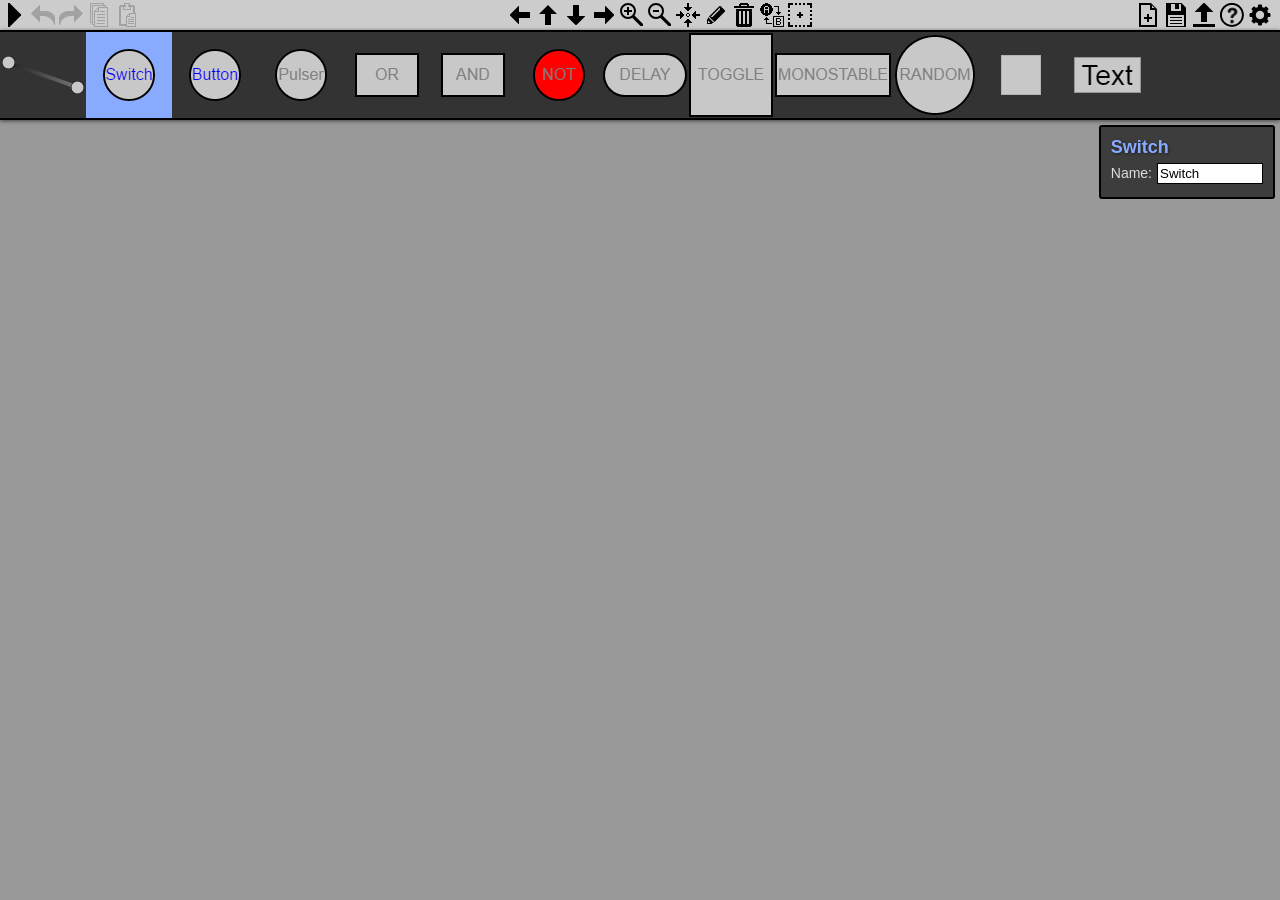
<file: logicboard/index.html>
<!DOCTYPE html>
<html>
	<head>
		<title>Logic Board (Alpha)</title>
		<script type="text/javascript" src="../jquery-min-1.7.js"></script>
		<script type="text/javascript" src="../clipboard-min-1.5.8.js"></script>
		<script type="text/javascript" src="logicboard.js"></script>
		<link rel="stylesheet" type="text/css" href="logicboard.css"/>
		<meta http-equiv="content-type" content="text/html; charset=UTF-8" />
		<!--<meta name="viewport" content="width=device-width, initial-scale=1.0" />-->
	</head>
	<body style="overflow:hidden;">
		<div id="popupWrap" class="hidden">
			<div id="popup">
				
				<p id="popupMsg" class="selectable"></p>
				<input type="text" id="popupInput" class="hidden" value="" maxlength="100">
				
				<div id="popupCancel" class="pButton hidden selectable" style="bottom:0px; left:0px;">
					<img src="icons/close.svg" height="20px" width="20px" />
					<p>Cancel</p>
				</div>
				
				<div id="popupClose" class="pButton hidden selectable" style="bottom:0px; left:54px;">
					<img src="icons/close.svg" height="20px" width="20px" />
					<p>Close</p>
				</div>
				
				<div id="popupConfirm" class="pButton hidden selectable" style="bottom:0px; right:0px;">
					<img src="icons/confirm.svg" height="20px" width="20px" />
					<p>Confirm</p>
				</div>
				
			</div>
		</div>
		<div id="overlay" class="hidden">
			<img src="icons/close.svg" id="close" title="Close" alt="Close" />
			<div id="menu_save" class="menu hidden">
				<h1>Download Project</h1>
				<p style="display:inline-block; margin-right:5px;">Enter name:</p>
				<input type="text" id="downloadName" value="new_project">
				<br />
				<img src="icons/download_big.png" id="downloadButton" title="Download" alt="Download File" />
				<br />
				<h2>...or you can save this manually:</h2>
				<input type="button" value="Click here to copy this:" id="copyButton" style="margin-right:5px;">
				<input type="text" id="exportSave">
				<p class="hidden" id="copyDone">Succesfully copied!</p>
			</div>
			
			<div id="menu_load" class="menu hidden">
				<h1>Upload Project</h1>
				<input type="file" id="inputFile" accept=".lgb" style="display:none;">
				<label for="inputFile" id="labelFile">Choose file...</label>
				<p style="margin-top:50px;">...or paste in data manually:</p>
				<input type="text" id="pasteImport" >
				<input type="button" id="pasteButton" value="LOAD" style="margin-left:5px;">
			</div>
			
			<div id="menu_settings" class="menu hidden">
				<h1>Options</h1>
				<table id="settingsTable">
					<tr>
						<td id="speedSetting" class="selectable">Ticks per second: 100</td>
						<td><input type="button" value="Change" id="speed"></td>
					</tr>
					<tr>
						<td class="selectable">Display Debug Info</td>
						<td><div id="debugSlider" class="slider"><div></div></div></td>
					</tr>
					<tr>
						<td class="selectable">Show Grid</td>
						<td><div id="gridSlider" class="slider activated"><div></div></div></td>
					</tr>
					<tr>
						<td class="selectable">Dark Mode</td>
						<td><div id="darkSlider" class="slider"><div></div></div></td>
					</tr>
					<tr>
						<td class="selectable">Track view position with UNDO</td>
						<td><div id="undoSlider" class="slider"><div></div></div></td>
					</tr>
					<tr>
						<td class="selectable">Auto-align objects to grid</td>
						<td><div id="alignSlider" class="slider"><div></div></div></td>
					</tr>
				</table>
				<br />
				<input type="button" id="resetPosButton" value="Reset grid position & zoom" style="margin-top:16px;">
			</div>
			
			<div id="menu_info" class="menu hidden">
				<h1>Information</h1>
				<div id="InformationWrapper">
					<div id="information" class="selectable">
						<h2>Node description:</h2>
						<div class="infosection">
							<img src="nodes/line.png" alt="Connection Line" />
							<p><strong>Connects nodes together.</strong><br />When selected, click one node, then click another one. This connect those two nodes.<br />The order in which you connect the nodes matters! The power will only flow from the first node to the last one.<br />Some nodes cannot be connected, while others don't allow you to start a connection from them.</p>
						</div>
						<div class="infosection">
							<img src="nodes/switch.png" alt="Switch" />
							<p><strong>Click to turn ON/OFF.</strong><br />When the circuit is running, click on the switch to turn it ON/OFF.<br />Can be renamed using EDIT.</p>
						</div>
						<div class="infosection">
							<img src="nodes/button.png" alt="Button" />
							<p><strong>Click to turn ON.</strong><br />When the circuit is running, click on the button to turn it ON.<br />It will turn OFF immediately after you stop holding your mouse button.<br />Can be renamed using EDIT.</p>
						</div>
					</div>
				</div>
			</div>
		</div>
		<div id="fileOverlay" class="hidden">
			<img src="icons/file.png" id="fileIcon" alt="Drop file here" />
		</div>
		<div id="panel">
			<div id="StopControls" class="hidden">
				<img src="icons/stop.svg" id="stop" class="button" title="STOP" alt="Stop Simulation" />
				<img src="icons/pause.svg" id="pause" class="button" title="Pause / Continue" alt="Pause/Continue Simulation" />
				<img src="icons/step.svg" id="step" class="button disabled" title="Step" alt="Step" />
			</div>
			<div id="StartControls">
				<img src="icons/start.svg" id="start" class="button" title="START Simulation" alt="Start Simulation" />
				<img src="icons/undo.png" id="undo" class="button disabled" title="Undo" alt="Undo" />
				<img src="icons/redo.png" id="redo" class="button disabled" title="Redo" alt="Redo" />
			</div>
			<div id="ClipboardControls">
				<img src="icons/copy.png" id="copy" class="button disabled" title="Copy selection" alt="Copy" />
				<img src="icons/paste.png" id="paste" class="button disabled" title="Paste selection" alt="Paste" />
			</div>
			<div id="MainControls">
				<img src="icons/left.svg" id="move_left" class="button" title="Move Left" alt="Move left" />
				<img src="icons/up.svg" id="move_up" class="button" title="Move Up" alt="Move up" />
				<img src="icons/down.svg" id="move_down" class="button" title="Move Down" alt="Move down" />
				<img src="icons/right.svg" id="move_right" class="button" title="Move Right" alt="Move right" />
				<img src="icons/zoom.svg" id="zoom" class="button" title="Zoom+" alt="Zoom+" />
				<img src="icons/unzoom.svg" id="unzoom" class="button" title="Zoom-" alt="Zoom-" />
				<img src="icons/teleport.png" id="teleport" class="button" title="Teleport to coordinates" alt="Teleport" />
				<img src="icons/edit.svg" id="edit" class="button" title="Edit Object" alt="Edit" />
				<img src="icons/delete.png" id="delete" class="button" title="Delete Object" alt="Delete" />
				<img src="icons/replace.png" id="replace" class="button" title="Replace Object" alt="Replace" />
				<img src="icons/select.svg" id="select" class="button" title="Select Objects" alt="Selection" />
			</div>
			<div id="Options">
				<img src="icons/new.svg" id="new" class="button" title="New Project" alt="New" />
				<img src="icons/save.svg" id="save" class="button" title="Save Project" alt="Save" />
				<img src="icons/load.svg" id="load" class="button" title="Load Project" alt="Load" />
				<img src="icons/help.png" id="info" class="button" title="Help / Information / Tutorial" alt="Info" />
				<img src="icons/settings.svg" id="settings" class="button" title="Options" alt="Settings" />
			</div>
		</div>
		<div id="nodebarContainer">
			<div id="nodebar">
				<img src="nodes/line.png" id="line" class="node" title="Connection Line" alt="Line" />
				<img src="nodes/switch.png" id="1" class="node selected" title="Switch" alt="Switch" />
				<img src="nodes/button.png" id="2" class="node" title="Button" alt="Button" />
				<img src="nodes/pulser.png" id="3" class="node" title="Pulser" alt="Pulser" />
				<img src="nodes/or.png" id="4" class="node" title="OR Gate" alt="OR Gate" />
				<img src="nodes/and.png" id="5" class="node" title="AND Gate" alt="AND Gate" />
				<img src="nodes/not.png" id="6" class="node" title="NOT Gate" alt="NOT Gate" />
				<img src="nodes/delay.png" id="7" class="node" title="Delay" alt="Delay" />
				<img src="nodes/toggle.png" id="8" class="node" title="Toggle" alt="Toggle" />
				<img src="nodes/monostable.png" id="9" class="node" title="Monostable" alt="Monostable" />
				<img src="nodes/random.png" id="10" class="node" title="Randomizer" alt="Randomizer" />
				<img src="nodes/output.png" id="12" class="node" title="Output Lamp" alt="Output" />
				<img src="nodes/label.png" id="13" class="node" title="Label" alt="Label" />
			</div>
		</div>
		<div id="canvasContainer">
			<canvas id="canvas" width="0" height="0"></canvas>
			<p id="debug" class="hidden"></p>
			<div id="place">
				<div id="place1" class="placeOpt">
					<h5>Switch</h5>
					<p>Name:</p>
					<input type="text" value="Switch" maxlength="100">
				</div>
				<div id="place2" class="placeOpt hidden">
					<h5>Button</h5>
					<p>Name:</p>
					<input type="text" value="Button" maxlength="100">
				</div>
				<div id="place3" class="placeOpt hidden">
					<h5>Pulser</h5>
					<p>Interval:</p>
					<input type="number" value="5" min="0" max="3600000">
				</div>
				<div id="place6" class="placeOpt hidden">
					<h5>NOT Gate</h5>
					<br />
					<p>Default power state:</p>
					<div class="slider activated"><div></div></div>
				</div>
				<div id="place7" class="placeOpt hidden">
					<h5>Delay</h5>
					<p>Delay:</p>
					<input type="number" value="5" min="0" max="3600000">
					<p>Short pulse:</p>
					<div class="slider"><div></div></div>
				</div>
				<div id="place8" class="placeOpt hidden">
					<h5>Toggle</h5>
					<p>Default power state:</p>
					<div class="slider"><div></div></div>
				</div>
				<div id="place11" class="placeOpt hidden">
					<h5>Note</h5>
					<p>Note:</p>
					<input type="text">
				</div>
				<div id="place12" class="placeOpt hidden">
					<h5>Output lamp</h5>
					<p>Name:</p>
					<input type="text" maxlength="100">
				</div>
				<div id="place13" class="placeOpt hidden">
					<h5>Label</h5>
					<p>Text:</p>
					<input type="text" value="Label" maxlength="100">
				</div>
			</div>
		</div>
	</body>
</html>
</file>
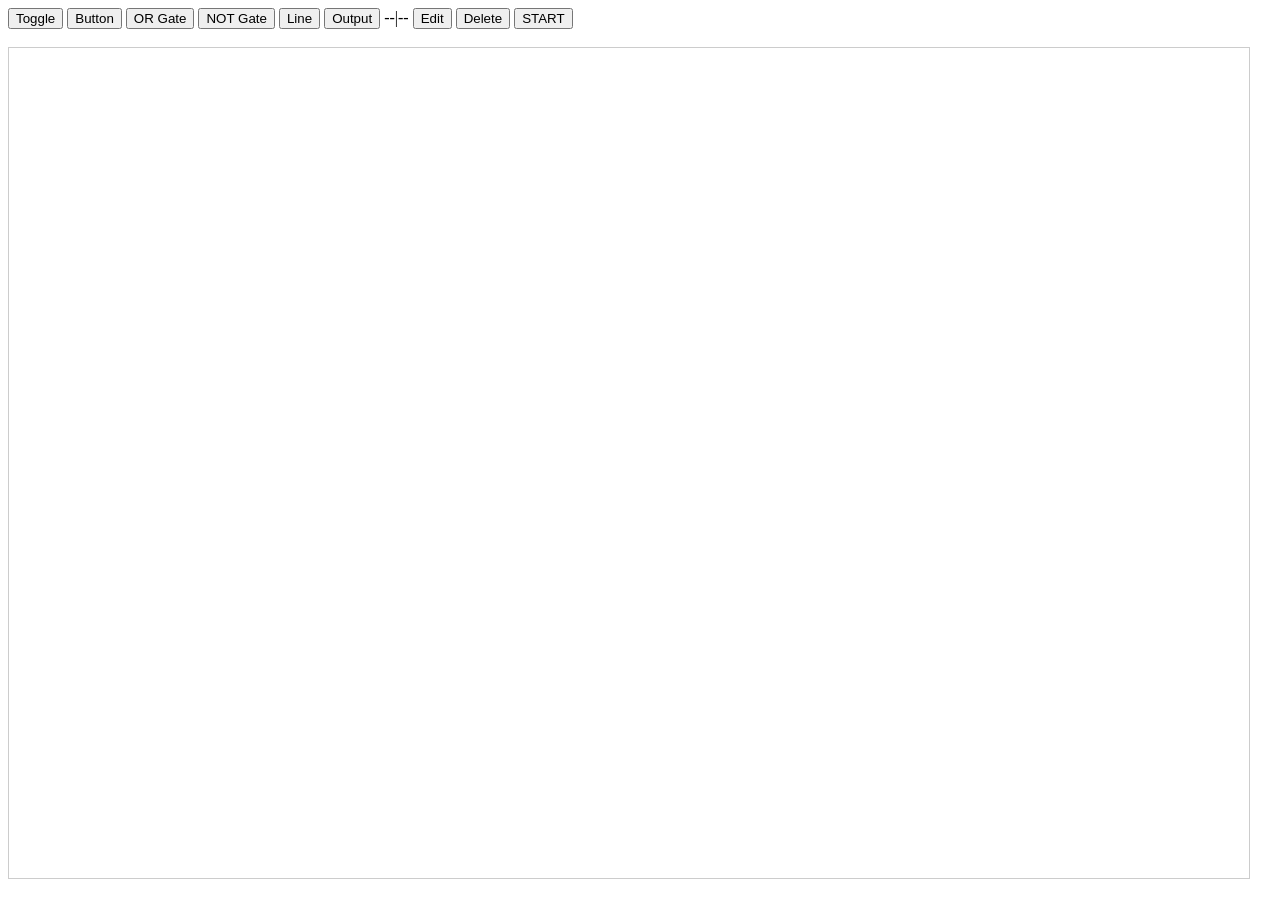
<file: v0.2/index.html>
<!DOCTYPE html>
<html>
	<head>
		<title>Canvas Test</title>
		<script type="text/javascript" src="../jquery-min-1.7.js"></script>
		<script type="text/javascript" src="logicboard.js"></script>
		<meta http-equiv="content-type" content="text/html; charset=UTF-8" />
	</head>
	<body>
		<div id="SelectNode">
			<button id="nodeToggle" name="nodeToggle">Toggle</button>
			<button id="nodeButton" name="nodeButton">Button</button>
			<button id="nodeOr" name="nodeOr">OR Gate</button>
			<button id="nodeNot" name="nodeNot">NOT Gate</button>
			<button id="nodeLine" name="nodeLine">Line</button>
			<button id="nodeOutput" name="nodeOutput">Output</button>
			<label>--|--</label>
			<button id="nodeEdit" name="nodeEdit">Edit</button>
			<button id="nodeDelete" name="nodeDelete">Delete</button>
			<button id="nodeStart" name="nodeStart">START</button>
		</div>
		<br />
		<canvas id="canvas" width="1600" height="900" style="display:inline-block; border:1px solid #CCC;"></canvas>
	</body>
</html>
</file>
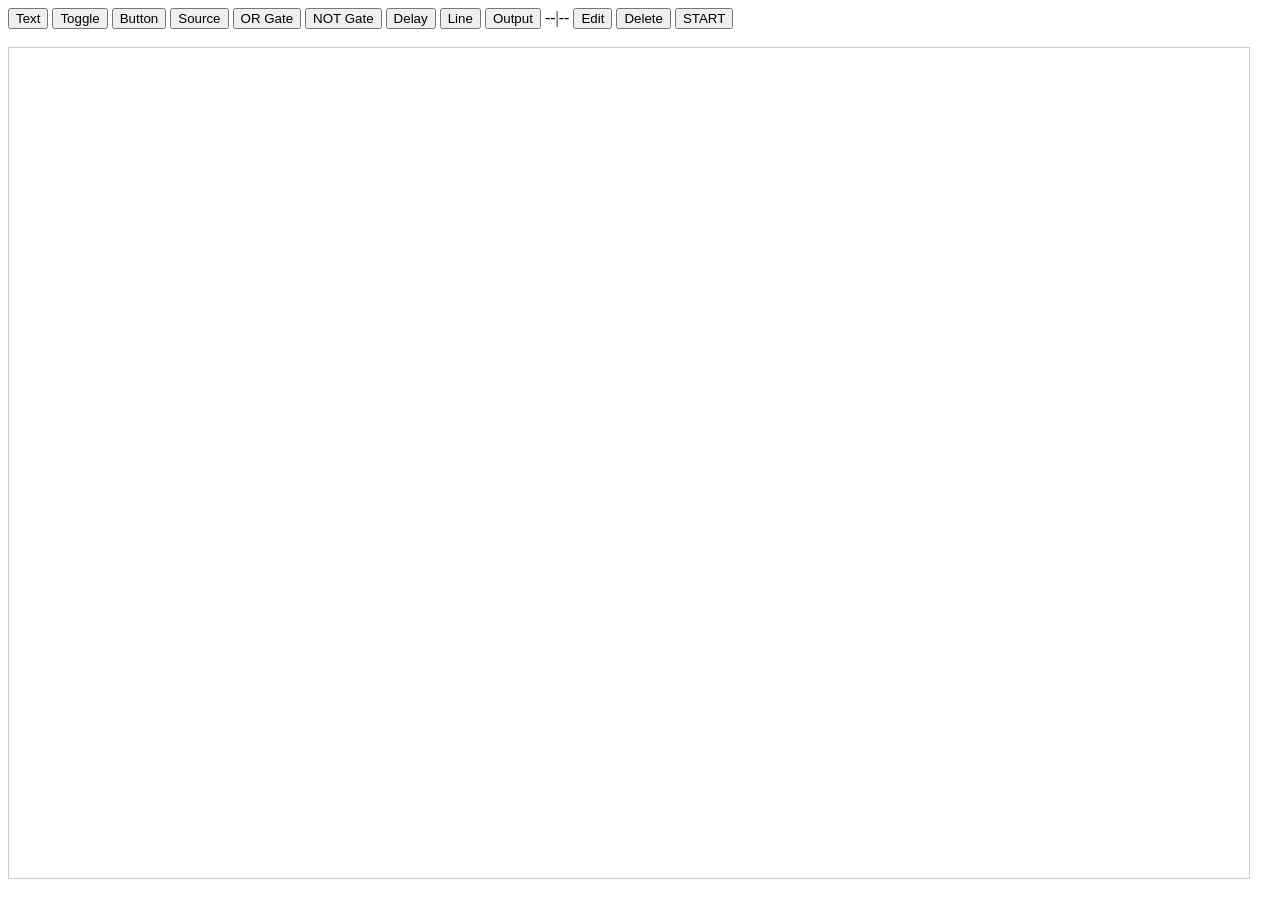
<file: v0.5/index.html>
<!DOCTYPE html>
<html>
	<head>
		<title>Canvas Test</title>
		<script type="text/javascript" src="../jquery-min-1.7.js"></script>
		<script type="text/javascript" src="logicboard.js"></script>
		<meta http-equiv="content-type" content="text/html; charset=UTF-8" />
	</head>
	<body>
		<div id="SelectNode">
			<button id="text" name="nodeText">Text</button>
			<button id="toggle" name="nodeToggle">Toggle</button>
			<button id="button" name="nodeButton">Button</button>
			<button id="source" name="nodeSource">Source</button>
			<button id="or" name="nodeOr">OR Gate</button>
			<button id="not" name="nodeNot">NOT Gate</button>
			<button id="delay" name="nodeDelay">Delay</button>
			<button id="line" name="nodeLine">Line</button>
			<button id="output" name="nodeOutput">Output</button>
			<label>--|--</label>
			<button id="edit" name="edit">Edit</button>
			<button id="delete" name="delete">Delete</button>
			<button id="start" name="start">START</button>
		</div>
		<br />
		<canvas id="canvas" width="1600" height="900" style="display:inline-block; border:1px solid #CCC;"></canvas>
	</body>
</html>
</file>
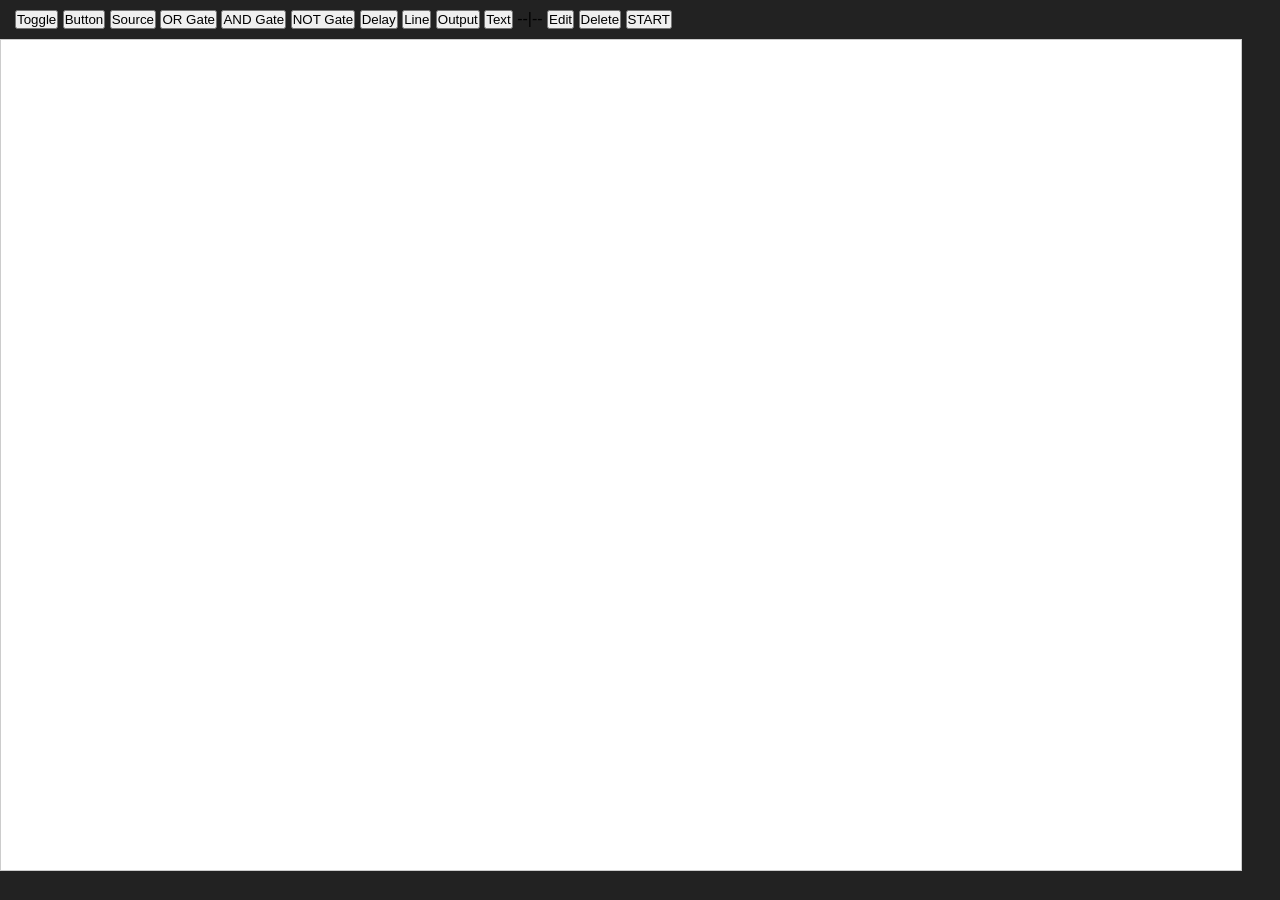
<file: v0.9/index.html>
<!DOCTYPE html>
<html>
	<head>
		<title>Logic Board Project</title>
		<script type="text/javascript" src="../jquery-min-1.7.js"></script>
		<script type="text/javascript" src="logicboard.js"></script>
		<link rel="stylesheet" type="text/css" href="logicboard.css"/>
		<meta http-equiv="content-type" content="text/html; charset=UTF-8" />
	</head>
	<body>
		<div id="SelectNode">
			<button id="toggle" name="nodeToggle">Toggle</button>
			<button id="button" name="nodeButton">Button</button>
			<button id="source" name="nodeSource">Source</button>
			<button id="or" name="nodeOr">OR Gate</button>
			<button id="and" name="nodeAnd">AND Gate</button>
			<button id="not" name="nodeNot">NOT Gate</button>
			<button id="delay" name="nodeDelay">Delay</button>
			<button id="line" name="nodeLine">Line</button>
			<button id="output" name="nodeOutput">Output</button>
			<button id="text" name="nodeText">Text</button>
			<label>--|--</label>
			<button id="edit" name="edit">Edit</button>
			<button id="delete" name="delete">Delete</button>
			<button id="start" name="start">START</button>
		</div>
		<div id="StopControl" class="hidden">
			<button id="stop" name="stop">STOP</button>
			<button id="pause" name="pause">Pause</button>
		</div>
		<canvas id="canvas" width="1600" height="900" style="display:inline-block; border:1px solid #CCC;"></canvas>
	</body>
</html>
</file>
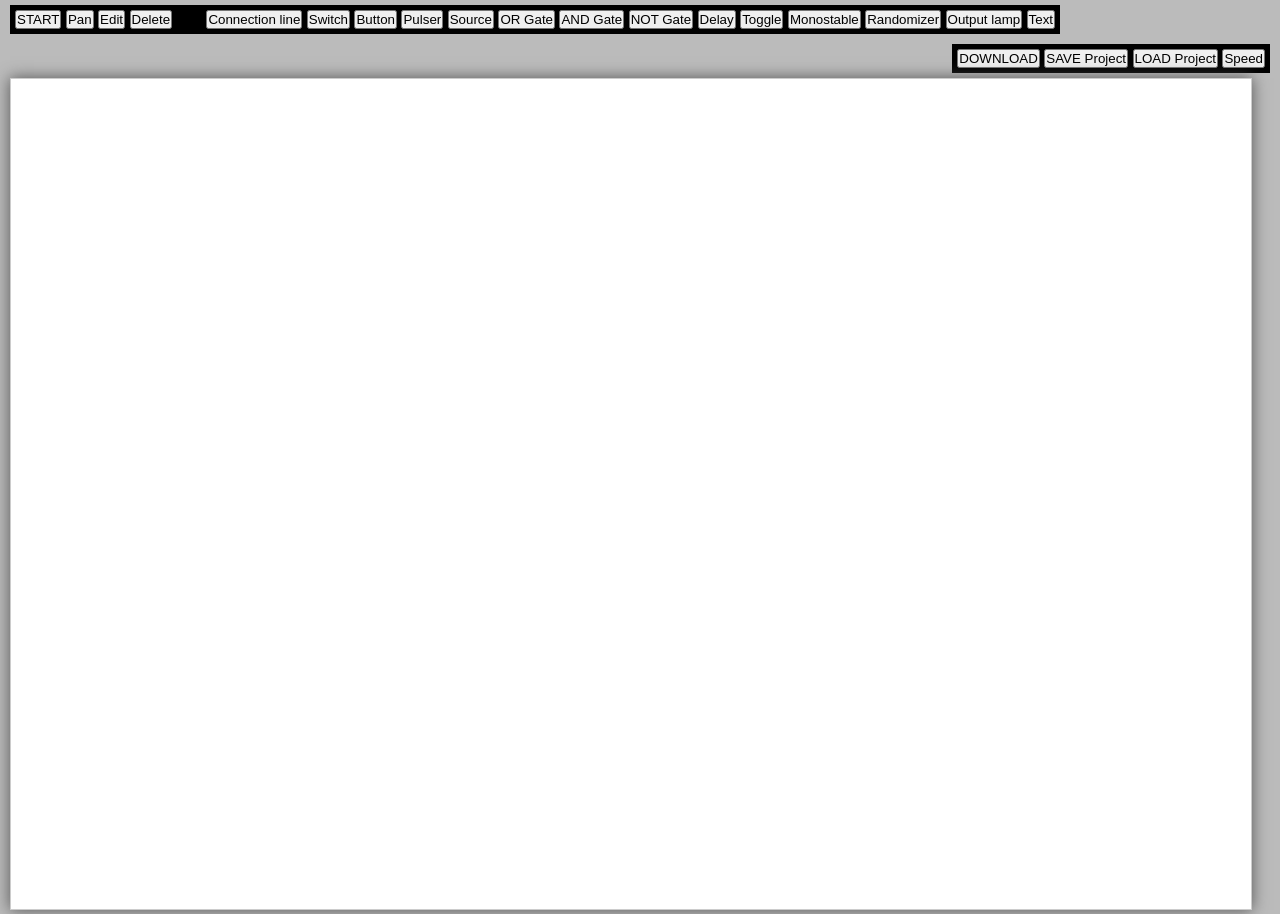
<file: v1.10/index.html>
<!DOCTYPE html>
<html>
	<head>
		<title>Logic Board Project</title>
		<script type="text/javascript" src="../jquery-min-1.7.js"></script>
		<script type="text/javascript" src="logicboard.js"></script>
		<link rel="stylesheet" type="text/css" href="logicboard.css"/>
		<meta http-equiv="content-type" content="text/html; charset=UTF-8" />
	</head>
	<body>
		<div id="overlay" style="position:fixed; width:100%; height:100%; background-color:rgba(60, 60, 60, 0.6);" class="hidden">
			<div id="popup_save" class="popup">
				<p>Copy this:</p>
				<input type="textArea" id="exportSave">
			</div>
		</div>
		<div id="toolbar">
			<div id="SelectNode" class="toolbar">
				<button id="start" name="start">START</button>
				<button id="pan" name="pan">Pan</button>
				<button id="edit" name="edit">Edit</button>
				<button id="delete" name="delete">Delete</button>
				<label>--|--</label>
				<button id="line" name="nodeLine">Connection line</button>
				<button id="switch" name="nodeSwitch">Switch</button>
				<button id="button" name="nodeButton">Button</button>
				<button id="pulser" name="nodePulser">Pulser</button>
				<button id="source" name="nodeSource">Source</button>
				<button id="or" name="nodeOr">OR Gate</button>
				<button id="and" name="nodeAnd">AND Gate</button>
				<button id="not" name="nodeNot">NOT Gate</button>
				<button id="delay" name="nodeDelay">Delay</button>
				<button id="toggle" name="nodeToggle">Toggle</button>
				<button id="monostable" name="nodeMonostable">Monostable</button>
				<button id="random" name="nodeRandom">Randomizer</button>
				<button id="output" name="nodeOutput">Output lamp</button>
				<button id="text" name="nodeText">Text</button>
			</div>
			<div id="StopControl" class="toolbar hidden">
				<button id="stop" name="stop">STOP</button>
				<button id="pause" name="pause">Pause</button>
				<button id="step" name="step" class="hidden">Step&gt;&gt;</button>
			</div>
			<p id="debug" style="display:inline-block" class="hidden"></p>
			<div id="Options" class="toolbar">
				<button id="zoom" name="zoom" class="hidden">Zoom+</button>
				<button id="unzoom" name="unzoom" class="hidden">Zoom-</button>
				<button id="download" name="download">DOWNLOAD</button>
				<button id="save" name="save">SAVE Project</button>
				<button id="load" name="load">LOAD Project</button>
				<button id="speed" name="speed">Speed</button>
			</div>
		</div>
		<canvas id="canvas" width="1600" height="900" style="display:inline-block; border:1px solid #CCC;"></canvas>
	</body>
</html>
</file>
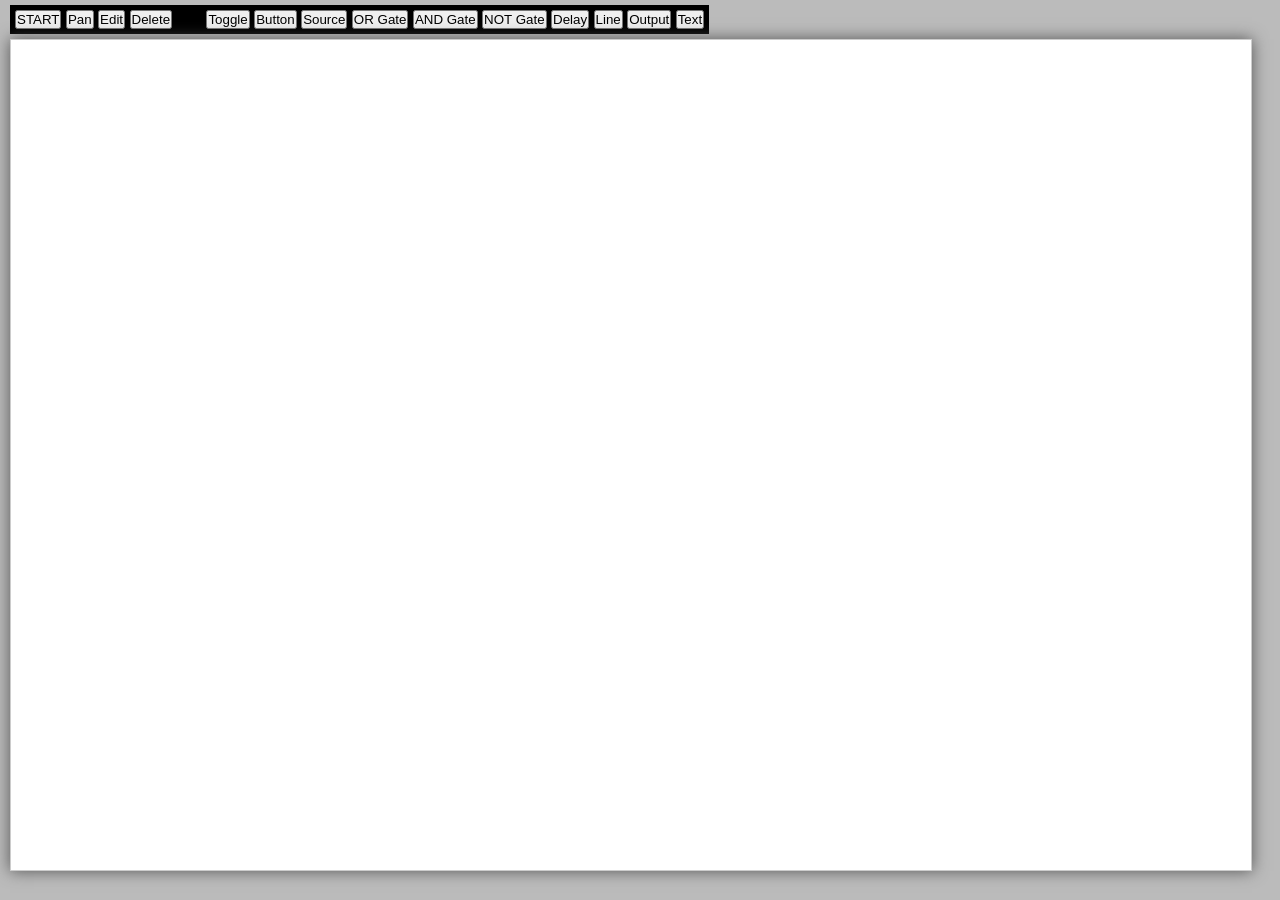
<file: v1.2/index.html>
<!DOCTYPE html>
<html>
	<head>
		<title>Logic Board Project</title>
		<script type="text/javascript" src="../jquery-min-1.7.js"></script>
		<script type="text/javascript" src="logicboard.js"></script>
		<link rel="stylesheet" type="text/css" href="logicboard.css"/>
		<meta http-equiv="content-type" content="text/html; charset=UTF-8" />
	</head>
	<body>
		<div id="SelectNode">
			<button id="start" name="start">START</button>
			<button id="pan" name="pan">Pan</button>
			<button id="edit" name="edit">Edit</button>
			<button id="delete" name="delete">Delete</button>
			<label>--|--</label>
			<button id="toggle" name="nodeToggle">Toggle</button>
			<button id="button" name="nodeButton">Button</button>
			<button id="source" name="nodeSource">Source</button>
			<button id="or" name="nodeOr">OR Gate</button>
			<button id="and" name="nodeAnd">AND Gate</button>
			<button id="not" name="nodeNot">NOT Gate</button>
			<button id="delay" name="nodeDelay">Delay</button>
			<button id="line" name="nodeLine">Line</button>
			<button id="output" name="nodeOutput">Output</button>
			<button id="text" name="nodeText">Text</button>
		</div>
		<div id="StopControl" class="hidden">
			<button id="stop" name="stop">STOP</button>
			<button id="pause" name="pause">Pause</button>
		</div>
		<canvas id="canvas" width="1600" height="900" style="display:inline-block; border:1px solid #CCC;"></canvas>
	</body>
</html>
</file>
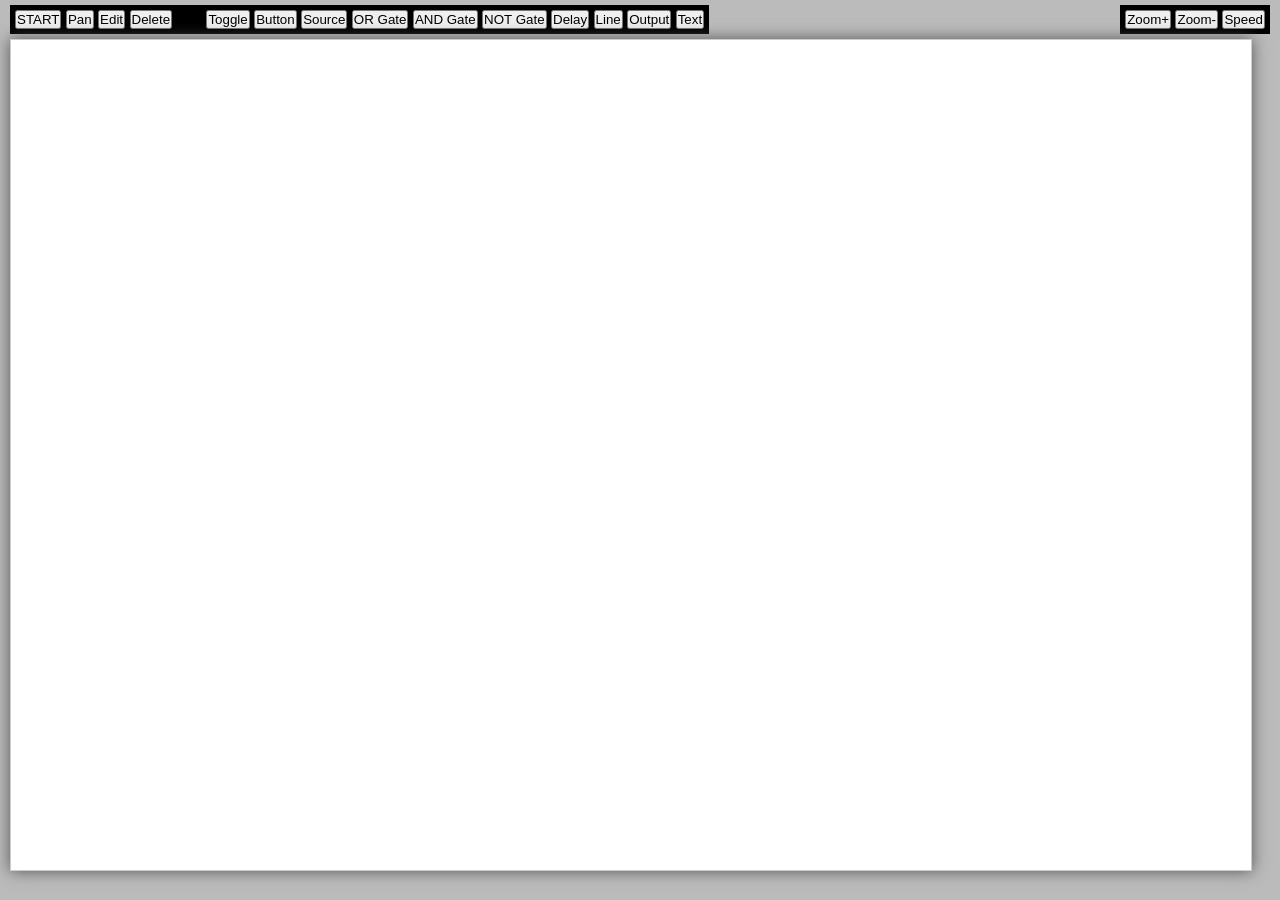
<file: v1.3/index.html>
<!DOCTYPE html>
<html>
	<head>
		<title>Logic Board Project</title>
		<script type="text/javascript" src="../jquery-min-1.7.js"></script>
		<script type="text/javascript" src="logicboard.js"></script>
		<link rel="stylesheet" type="text/css" href="logicboard.css"/>
		<meta http-equiv="content-type" content="text/html; charset=UTF-8" />
	</head>
	<body>
		<div id="SelectNode" class="toolbar">
			<button id="start" name="start">START</button>
			<button id="pan" name="pan">Pan</button>
			<button id="edit" name="edit">Edit</button>
			<button id="delete" name="delete">Delete</button>
			<label>--|--</label>
			<button id="toggle" name="nodeToggle">Toggle</button>
			<button id="button" name="nodeButton">Button</button>
			<button id="source" name="nodeSource">Source</button>
			<button id="or" name="nodeOr">OR Gate</button>
			<button id="and" name="nodeAnd">AND Gate</button>
			<button id="not" name="nodeNot">NOT Gate</button>
			<button id="delay" name="nodeDelay">Delay</button>
			<button id="line" name="nodeLine">Line</button>
			<button id="output" name="nodeOutput">Output</button>
			<button id="text" name="nodeText">Text</button>
		</div>
		<div id="StopControl" class="toolbar hidden">
			<button id="stop" name="stop">STOP</button>
			<button id="pause" name="pause">Pause</button>
			<button id="step" name="step" class="hidden">Step&gt;&gt;</button>
		</div>
		<div id="Options" class="toolbar">
			<button id="zoom" name="zoom">Zoom+</button>
			<button id="unzoom" name="unzoom">Zoom-</button>
			<button id="speed" name="speed">Speed</button>
		</div>
		<canvas id="canvas" width="1600" height="900" style="display:inline-block; border:1px solid #CCC;"></canvas>
	</body>
</html>
</file>
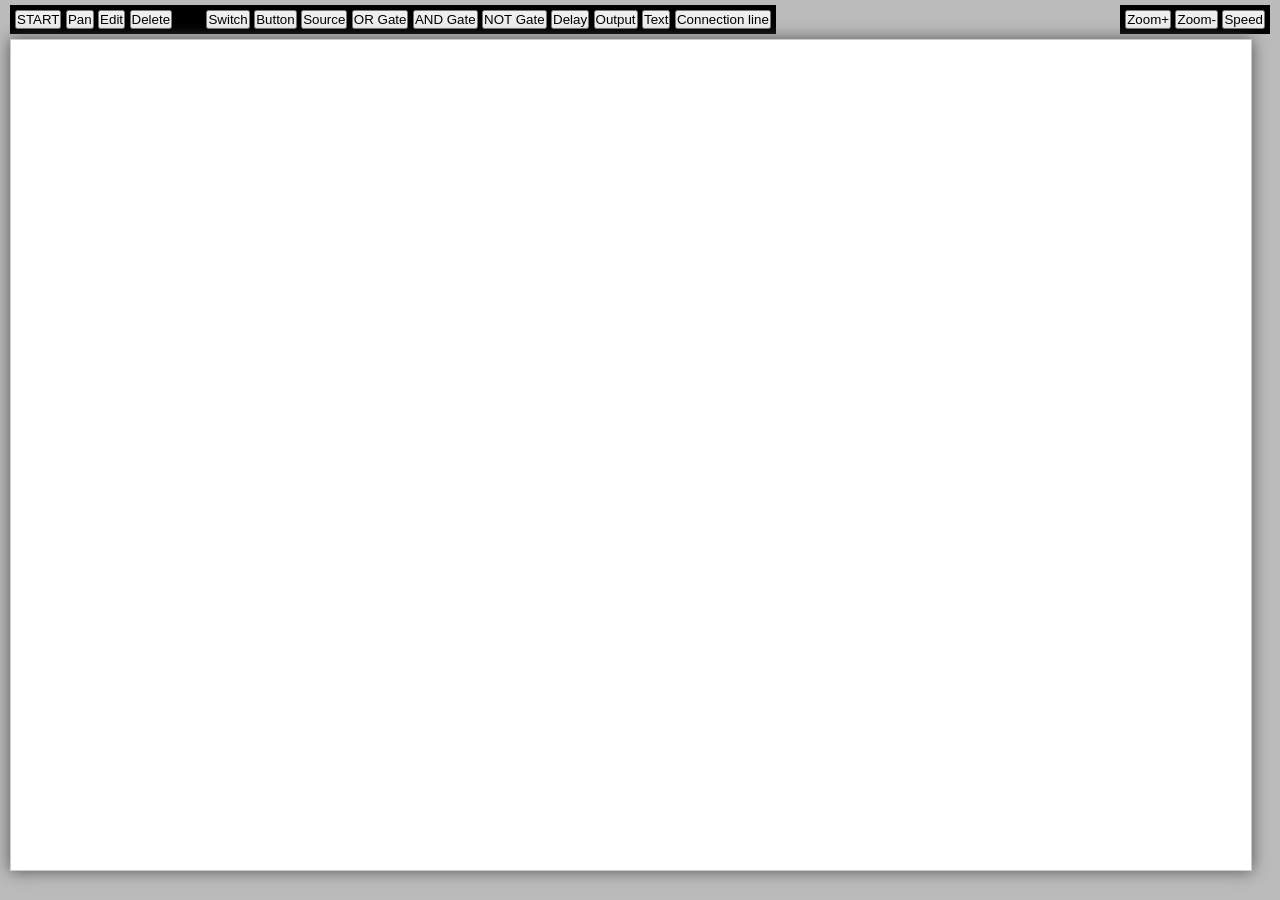
<file: v1.4/index.html>
<!DOCTYPE html>
<html>
	<head>
		<title>Logic Board Project</title>
		<script type="text/javascript" src="../jquery-min-1.7.js"></script>
		<script type="text/javascript" src="logicboard.js"></script>
		<link rel="stylesheet" type="text/css" href="logicboard.css"/>
		<meta http-equiv="content-type" content="text/html; charset=UTF-8" />
	</head>
	<body>
		<div id="SelectNode" class="toolbar">
			<button id="start" name="start">START</button>
			<button id="pan" name="pan">Pan</button>
			<button id="edit" name="edit">Edit</button>
			<button id="delete" name="delete">Delete</button>
			<label>--|--</label>
			<button id="switch" name="nodeSwitch">Switch</button>
			<button id="button" name="nodeButton">Button</button>
			<button id="source" name="nodeSource">Source</button>
			<button id="or" name="nodeOr">OR Gate</button>
			<button id="and" name="nodeAnd">AND Gate</button>
			<button id="not" name="nodeNot">NOT Gate</button>
			<button id="delay" name="nodeDelay">Delay</button>
			<button id="output" name="nodeOutput">Output</button>
			<button id="text" name="nodeText">Text</button>
			<button id="line" name="nodeLine">Connection line</button>
		</div>
		<div id="StopControl" class="toolbar hidden">
			<button id="stop" name="stop">STOP</button>
			<button id="pause" name="pause">Pause</button>
			<button id="step" name="step" class="hidden">Step&gt;&gt;</button>
		</div>
		<div id="Options" class="toolbar">
			<button id="zoom" name="zoom">Zoom+</button>
			<button id="unzoom" name="unzoom">Zoom-</button>
			<button id="speed" name="speed">Speed</button>
		</div>
		<canvas id="canvas" width="1600" height="900" style="display:inline-block; border:1px solid #CCC;"></canvas>
	</body>
</html>
</file>
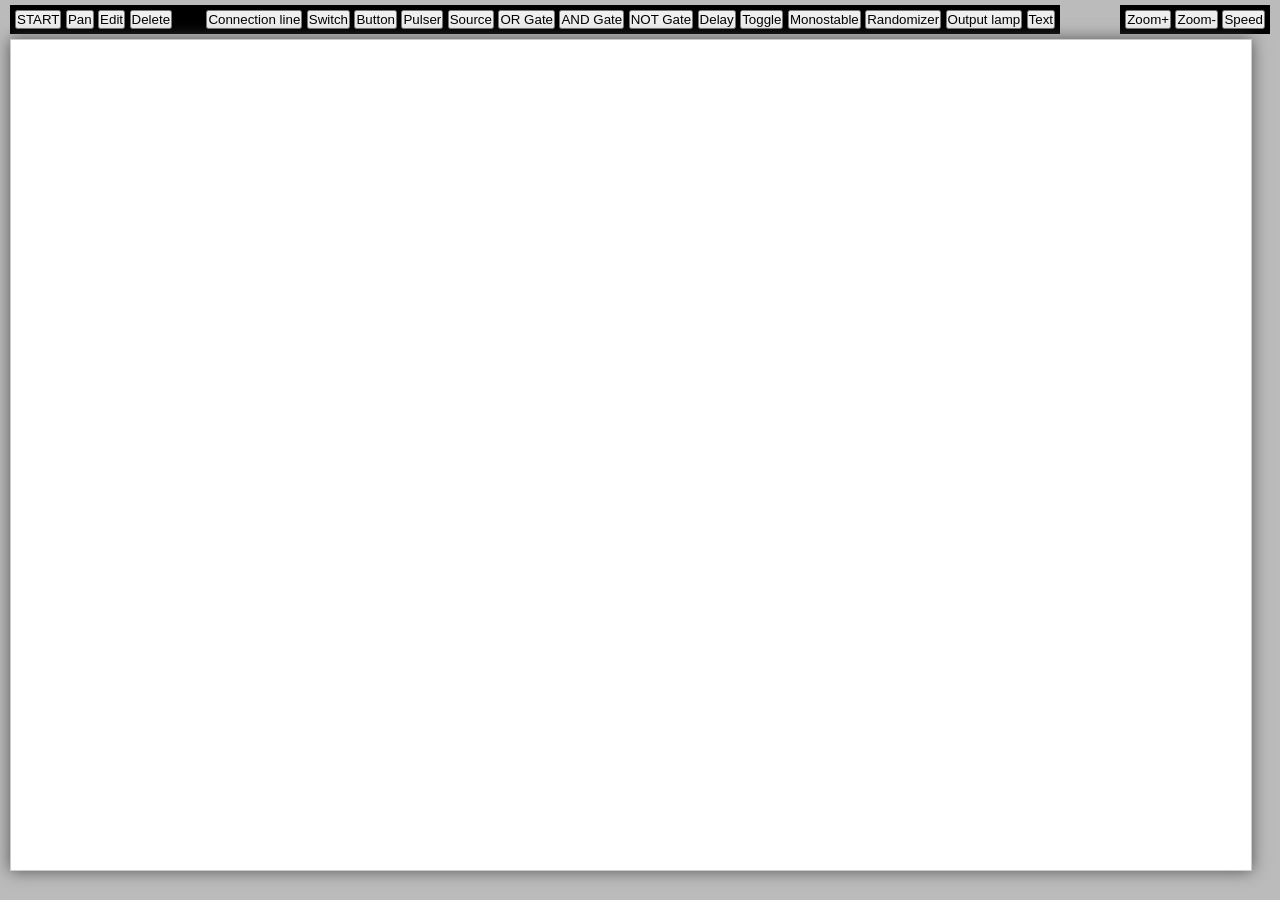
<file: v1.5/index.html>
<!DOCTYPE html>
<html>
	<head>
		<title>Logic Board Project</title>
		<script type="text/javascript" src="../jquery-min-1.7.js"></script>
		<script type="text/javascript" src="logicboard.js"></script>
		<link rel="stylesheet" type="text/css" href="logicboard.css"/>
		<meta http-equiv="content-type" content="text/html; charset=UTF-8" />
	</head>
	<body>
		<div id="SelectNode" class="toolbar">
			<button id="start" name="start">START</button>
			<button id="pan" name="pan">Pan</button>
			<button id="edit" name="edit">Edit</button>
			<button id="delete" name="delete">Delete</button>
			<label>--|--</label>
			<button id="line" name="nodeLine">Connection line</button>
			<button id="switch" name="nodeSwitch">Switch</button>
			<button id="button" name="nodeButton">Button</button>
			<button id="pulser" name="nodePulser">Pulser</button>
			<button id="source" name="nodeSource">Source</button>
			<button id="or" name="nodeOr">OR Gate</button>
			<button id="and" name="nodeAnd">AND Gate</button>
			<button id="not" name="nodeNot">NOT Gate</button>
			<button id="delay" name="nodeDelay">Delay</button>
			<button id="toggle" name="nodeToggle">Toggle</button>
			<button id="monostable" name="nodeMonostable">Monostable</button>
			<button id="random" name="nodeRandom">Randomizer</button>
			<button id="output" name="nodeOutput">Output lamp</button>
			<button id="text" name="nodeText">Text</button>
		</div>
		<div id="StopControl" class="toolbar hidden">
			<button id="stop" name="stop">STOP</button>
			<button id="pause" name="pause">Pause</button>
			<button id="step" name="step" class="hidden">Step&gt;&gt;</button>
		</div>
		<div id="Options" class="toolbar">
			<button id="zoom" name="zoom">Zoom+</button>
			<button id="unzoom" name="unzoom">Zoom-</button>
			<button id="speed" name="speed">Speed</button>
		</div>
		<canvas id="canvas" width="1600" height="900" style="display:inline-block; border:1px solid #CCC;"></canvas>
	</body>
</html>
</file>
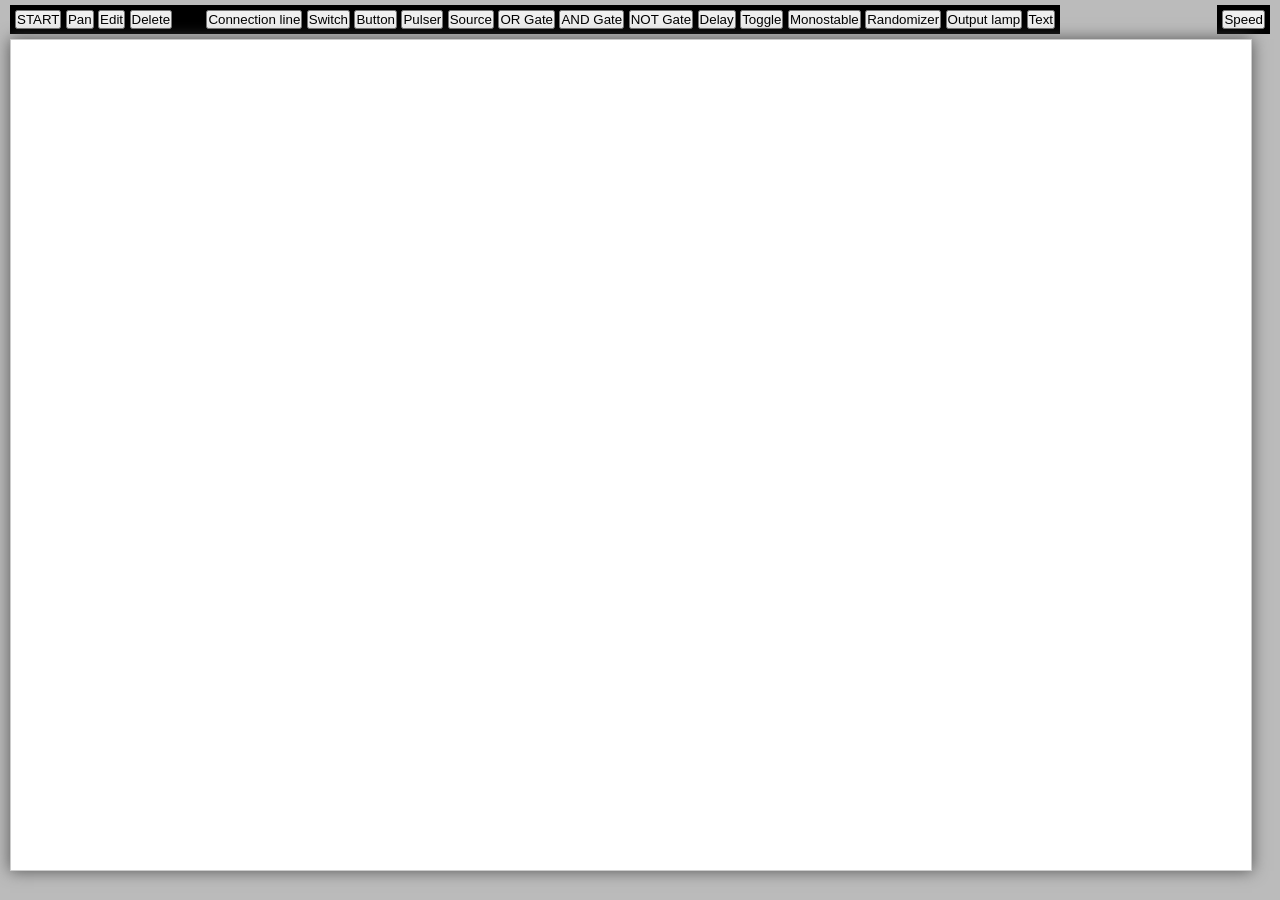
<file: v1.6/index.html>
<!DOCTYPE html>
<html>
	<head>
		<title>Logic Board Project</title>
		<script type="text/javascript" src="../jquery-min-1.7.js"></script>
		<script type="text/javascript" src="logicboard.js"></script>
		<link rel="stylesheet" type="text/css" href="logicboard.css"/>
		<meta http-equiv="content-type" content="text/html; charset=UTF-8" />
	</head>
	<body>
		<div id="SelectNode" class="toolbar">
			<button id="start" name="start">START</button>
			<button id="pan" name="pan">Pan</button>
			<button id="edit" name="edit">Edit</button>
			<button id="delete" name="delete">Delete</button>
			<label>--|--</label>
			<button id="line" name="nodeLine">Connection line</button>
			<button id="switch" name="nodeSwitch">Switch</button>
			<button id="button" name="nodeButton">Button</button>
			<button id="pulser" name="nodePulser">Pulser</button>
			<button id="source" name="nodeSource">Source</button>
			<button id="or" name="nodeOr">OR Gate</button>
			<button id="and" name="nodeAnd">AND Gate</button>
			<button id="not" name="nodeNot">NOT Gate</button>
			<button id="delay" name="nodeDelay">Delay</button>
			<button id="toggle" name="nodeToggle">Toggle</button>
			<button id="monostable" name="nodeMonostable">Monostable</button>
			<button id="random" name="nodeRandom">Randomizer</button>
			<button id="output" name="nodeOutput">Output lamp</button>
			<button id="text" name="nodeText">Text</button>
		</div>
		<div id="StopControl" class="toolbar hidden">
			<button id="stop" name="stop">STOP</button>
			<button id="pause" name="pause">Pause</button>
			<button id="step" name="step" class="hidden">Step&gt;&gt;</button>
		</div>
		<p id="debug" style="display:inline-block" class="hidden"></p>
		<div id="Options" class="toolbar">
			<button id="speed" name="speed">Speed</button>
		</div>
		<canvas id="canvas" width="1600" height="900" style="display:inline-block; border:1px solid #CCC;"></canvas>
	</body>
</html>
</file>
<file: logicboard/logicboard.css>
html, body {
	width:100%;
	height:100%;
	overflow:hidden;
}

* {
	margin:0px;
	padding:0px;
	font-family:Roboto, Sans-serif;
	user-select:none;
	-ms-user-select:none;
	-moz-user-select:-moz-none;
	-webkit-user-select:none;
}

input:not(input[type=button]) {
	user-select:text;
	-ms-user-select:element;
	-moz-user-select:text;
	-webkit-user-select:text;
}

body {
	background-color:#999;
	font-size:0px;
}

h1 {
	font-size:32px;
}

h2 {
	font-size:24px;
}

p, strong, button, td, li, strong, h5 {
	font-size:14px;
}

input[type=button] {
	cursor:pointer;
	padding:2px;
}

input[type=text], input[type=number] {
	border:1px solid #000;
	padding:2px;
}

.hidden {
	display:none !important;
}

.disabled {
	opacity:0.2;
	cursor:default !important;
}

.redBlink {
	background-color:#F22;
}

.redFade {
	background-color:#FEFEFE;
	transition:background-color 0.8s;
}

.noFocus {
	pointer-events:none;
}

.selectable, .selectable * {
	user-select:text;
	-ms-user-select:element;
	-moz-user-select:text;
	-webkit-user-select:text;
}

.slider {
	display:inline-block;
	border:2px solid #BBB;
	background-color:#CCC;
	width:30px;
	height:15px;
	border-radius:50px;
	text-align:left;
	cursor:pointer;
	transition:background 0.2s;
	vertical-align:bottom;
}

.slider.activated {
	background-color:#1186E3;
	border:2px solid #1990EB;
}

.slider > div {
	display:inline-block;
	background-color:#FFF;
	border-radius:50px;
	width:15px;
	height:15px;
	pointer-events:none;
	transition:margin-left 0.2s;
	transition-timing-function:ease-out;
}

.slider.activated > div {
	margin-left:15px;
}

#labelFile {
	font-size:14px;
	font-weight:bold;
	padding:10px;
	border-radius:8px;
	background:radial-gradient(#DDD, #FFF);
	margin-top:10px;
	cursor:pointer;
	display:inline-block;
}

#labelFile:hover {
	background:radial-gradient(#E5E5E5, #FFF);
}

#labelFile.activated {
	background:radial-gradient(#FFF, #D8D8D8);
}

#fileOverlay {
	margin-top:120px;
	position:fixed;
	height:calc(100% - 120px);
	width:100%;
	background-color:#ACE;
	opacity:0;
	z-index:998;
	text-align:center;
	box-shadow:inset 0px 0px 50px #05A;
	pointer-events:none;
}

#fileIcon {
	margin-top:50px;
	padding:40px;
	border:5px dashed #0AF;
	border-radius:40px;
	box-shadow:0px 0px 30px #0AF;
	pointer-events:none;
}

#canvas {
	position:absolute;
	/*cursor:crosshair;*/
	transition:background 1s;
	background-color:#FFF;
}

#canvas.dark {
	background-color:#000;
}

#canvasContainer {
	position:relative;
	z-index:1;
}

#debug {
	display:inline-block;
	opacity:0.75;
	font-size:12px;
	pointer-events:none;
	position:absolute;
	top:10px;
	left:10px;
	color:#000;
	transition:color 1s;
}

#debug.dark {
	color:#FFF;
}

#overlay {
	position:fixed;
	width:100%;
	height:100%;
	background-color:rgba(50, 50, 50, 0.85);
	z-index:999;
}

#close {
	margin:5px;
	cursor:pointer;
	transition:background 0.2s;
	padding:5px;
	border-radius:5px;
	background-color:rgba(120, 120, 120, 0.8);
	float:right;
}

#close:hover {
	background-color:#AAA;
}

.menu {
	text-align:center;
	margin-top:125px;
	height:calc(100% - 125px);
	overflow:auto;
	min-height:100px;
}

.menu h1, .menu h2 {
	margin-bottom:15px;
}

.menu h1, .menu p, .menu strong, .menu h2, .menu td {
	color:#FFF;
	text-shadow:0px 0px 5px #222;
}

#panel {
	width:100%;
	min-width:550px;
	height:26px;
	background-color:#CCC;
	padding-top:2px;
	padding-bottom:2px;
	position:relative;
}

#panel * {
	display:inline-block;
}

#Options {
	float:right;
	margin-right:5px;
}

#MainControls .button, #ClipboardControls .button, #StopControls .button, #StartControls .button {
	margin-left:2px;
}

#Options .button {
	margin-right:2px;
}

#MainControls {
	position:absolute;
	left:calc(50% - 135px);
}

#nodebarContainer {
	overflow-x:auto;
	overflow-y:hidden;
	box-shadow:0px 1px 4px #444;
	position:relative;
	z-index:10;
}

#nodebarContainer.dark {
	box-shadow:0px 1px 4px #000;
}

#nodebar {
	background-color:#333;
	width:100%;
	min-width:1150px;
	height:86px;
	border-top:2px solid #000;
	border-bottom:2px solid #000;
	overflow:hidden;
}

.node {
	cursor:pointer;
	transition:background 0.15s;
	padding:1px;
}

.node:hover:not(.disabled):not(.selected) {
	background-color:#5280F5;
}

.node.selected {
	background-color:#8AF;
}

.node.activated:not(.disabled) {
	background-color:#A0BBFF !important;
}

.button {
	cursor:pointer;
	transition:background 0.2s;
	border-radius:2px;
}

.button:hover:not(.disabled):not(.selected) {
	background-color:#BBB;
}

.button.selected {
	background-color:#A4A4A4;
}

.button.activated:not(.disabled) {
	background-color:#999 !important;
}

#downloadButton {
	margin-top:10px;
	margin-bottom:25px;
	cursor:pointer;
	transition:background 0.2s;
	padding:10px;
	border-radius:15px;
	background-color:rgba(120, 120, 120, 0.8);
}

#downloadButton:hover {
	background-color:#999;
}

#menu_info img, #menu_info p {
	display:inline-block;
	vertical-align:middle;
}

#menu_info img {
	margin-right:8px;
}

#InformationWrapper {
	overflow:auto;
	height:calc(100% - 53px);
}

#information {
	overflow:hidden;
	display:inline-block;
	text-align:left;
	width:800px;
}

#settingsTable td:first-child {
	text-align:left;
}

#settingsTable td:nth-child(2) {
	text-align:left;
	padding-left:5px;
	padding-bottom:4px;
}

#settingsTable {
	display:inline-block;
	min-width:265px;
}

#place {
	display:inline-block;
	position:absolute;
	float:right;
	top:5px;
	right:5px;
	border:2px solid #000;
	border-radius:3px;
	background-color:rgba(51, 51, 51, 0.9);
	transition:background 0.2s;
	padding:10px;
	text-align:right;
}

#place h5 {
	color:#8AF;
	cursor:default;
	font-weight:bold;
	text-shadow:1px 1px 3px #222;
	margin-bottom:5px;
	text-align:left;
	font-size:18px;
}

#place p {
	color:#DDD;
	display:inline-block;
	margin-right:5px;
	margin-top:2px;
	cursor:default;
	clear:left;
}

#place > div > *:not(h5) {
	float:left;
}

.placeOpt input {
	width:100px;
	margin-bottom:3px;
}

.placeOpt input[type=number] {
	text-align:right;
}

#popupWrap {
	position:fixed;
	width:100%;
	height:100%;
	background-color:rgba(255, 255, 255, 0.5);
	z-index:1000;
	text-align:center;
}

#popup {
	display:inline-block;
	margin-top:10%;
	border:2px solid #000;
	border-radius:3px;
	background-color:rgba(51, 51, 51, 0.9);
	padding:10px;
	padding-bottom:55px;
	text-align:left;
	width:185px;
	position:relative;
	box-shadow:0px 0px 10px rgba(0, 0, 0, 0.5);
}

.pButton {
	background-color:rgba(100, 100, 100, 0.9);
	padding:5px;
	transition:0.15s;
	cursor:pointer;
	margin-top:10px;
	display:inline-block;
	position:absolute;
	margin:10px;
	box-shadow:0px 0px 3px rgba(0, 0, 0, 0.5);
}

.pButton:hover {
	background-color:rgba(150, 150, 150, 0.9);
	box-shadow:0px 0px 8px rgba(0, 0, 0, 0.5);
}

.pButton * {
	display:inline-block;
	vertical-align:middle;
	padding:2px;
}

#popup p {
	color:#FFF;
	font-weight:bold;
	text-shadow:1px 1px 3px #222;
}

#popupMsg {
	cursor:default;
}

#popupInput {
	margin-top:8px;
	width:calc(100% - 4px);
}

.cursor_click {
	cursor:pointer;
}

.cursor_cross {
	cursor:crosshair;
}

.cursor_move {
	cursor:move;
}
</file>
<file: v0.9/logicboard.css>
* {
	margin:0px;
	padding:0px;
	font-family:Roboto, Sans-serif;
}

body {
	background-color:#222;
}

.hidden {
	display:none !important;
}

#canvas {
	background-color:#FFF;
}

#SelectNode, #StopControl {
	margin-left:15px;
	margin-top:10px;
	margin-bottom:10px;
}

#SelectNode button, #StopControl button {
	cursor:pointer;
}
</file>
<file: v1.10/logicboard.css>
* {
	margin:0px;
	padding:0px;
	font-family:Roboto, Sans-serif;
}

body {
	background-color:#BBB;
}

.hidden {
	display:none !important;
}

#canvas {
	background-color:#FFF;
	box-shadow:0px 0px 15px #555;
	margin-left:10px;
}

.toolbar {
	margin-left:10px;
	margin-top:5px;
	margin-bottom:5px;
	display:inline-block;
	background-color:#000;
	padding:5px;
}

#Options {
	float:right;
	margin-right:10px;
}

.toolbar button {
	cursor:pointer;
}
</file>
<file: v1.2/logicboard.css>
* {
	margin:0px;
	padding:0px;
	font-family:Roboto, Sans-serif;
}

body {
	background-color:#BBB;
}

.hidden {
	display:none !important;
}

#canvas {
	background-color:#FFF;
	box-shadow:0px 0px 15px #555;
	margin-left:10px;
}

#SelectNode, #StopControl {
	margin-left:10px;
	margin-top:5px;
	margin-bottom:5px;
	display:inline-block;
	background-color:#000;
	padding:5px;
}

#SelectNode button, #StopControl button {
	cursor:pointer;
}
</file>
<file: v1.3/logicboard.css>
* {
	margin:0px;
	padding:0px;
	font-family:Roboto, Sans-serif;
}

body {
	background-color:#BBB;
}

.hidden {
	display:none !important;
}

#canvas {
	background-color:#FFF;
	box-shadow:0px 0px 15px #555;
	margin-left:10px;
}

.toolbar {
	margin-left:10px;
	margin-top:5px;
	margin-bottom:5px;
	display:inline-block;
	background-color:#000;
	padding:5px;
}

#Options {
	float:right;
	margin-right:10px;
}

.toolbar button {
	cursor:pointer;
}
</file>
<file: v1.4/logicboard.css>
* {
	margin:0px;
	padding:0px;
	font-family:Roboto, Sans-serif;
}

body {
	background-color:#BBB;
}

.hidden {
	display:none !important;
}

#canvas {
	background-color:#FFF;
	box-shadow:0px 0px 15px #555;
	margin-left:10px;
}

.toolbar {
	margin-left:10px;
	margin-top:5px;
	margin-bottom:5px;
	display:inline-block;
	background-color:#000;
	padding:5px;
}

#Options {
	float:right;
	margin-right:10px;
}

.toolbar button {
	cursor:pointer;
}
</file>
<file: v1.5/logicboard.css>
* {
	margin:0px;
	padding:0px;
	font-family:Roboto, Sans-serif;
}

body {
	background-color:#BBB;
}

.hidden {
	display:none !important;
}

#canvas {
	background-color:#FFF;
	box-shadow:0px 0px 15px #555;
	margin-left:10px;
}

.toolbar {
	margin-left:10px;
	margin-top:5px;
	margin-bottom:5px;
	display:inline-block;
	background-color:#000;
	padding:5px;
}

#Options {
	float:right;
	margin-right:10px;
}

.toolbar button {
	cursor:pointer;
}
</file>
<file: v1.6/logicboard.css>
* {
	margin:0px;
	padding:0px;
	font-family:Roboto, Sans-serif;
}

body {
	background-color:#BBB;
}

.hidden {
	display:none !important;
}

#canvas {
	background-color:#FFF;
	box-shadow:0px 0px 15px #555;
	margin-left:10px;
}

.toolbar {
	margin-left:10px;
	margin-top:5px;
	margin-bottom:5px;
	display:inline-block;
	background-color:#000;
	padding:5px;
}

#Options {
	float:right;
	margin-right:10px;
}

.toolbar button {
	cursor:pointer;
}
</file>
